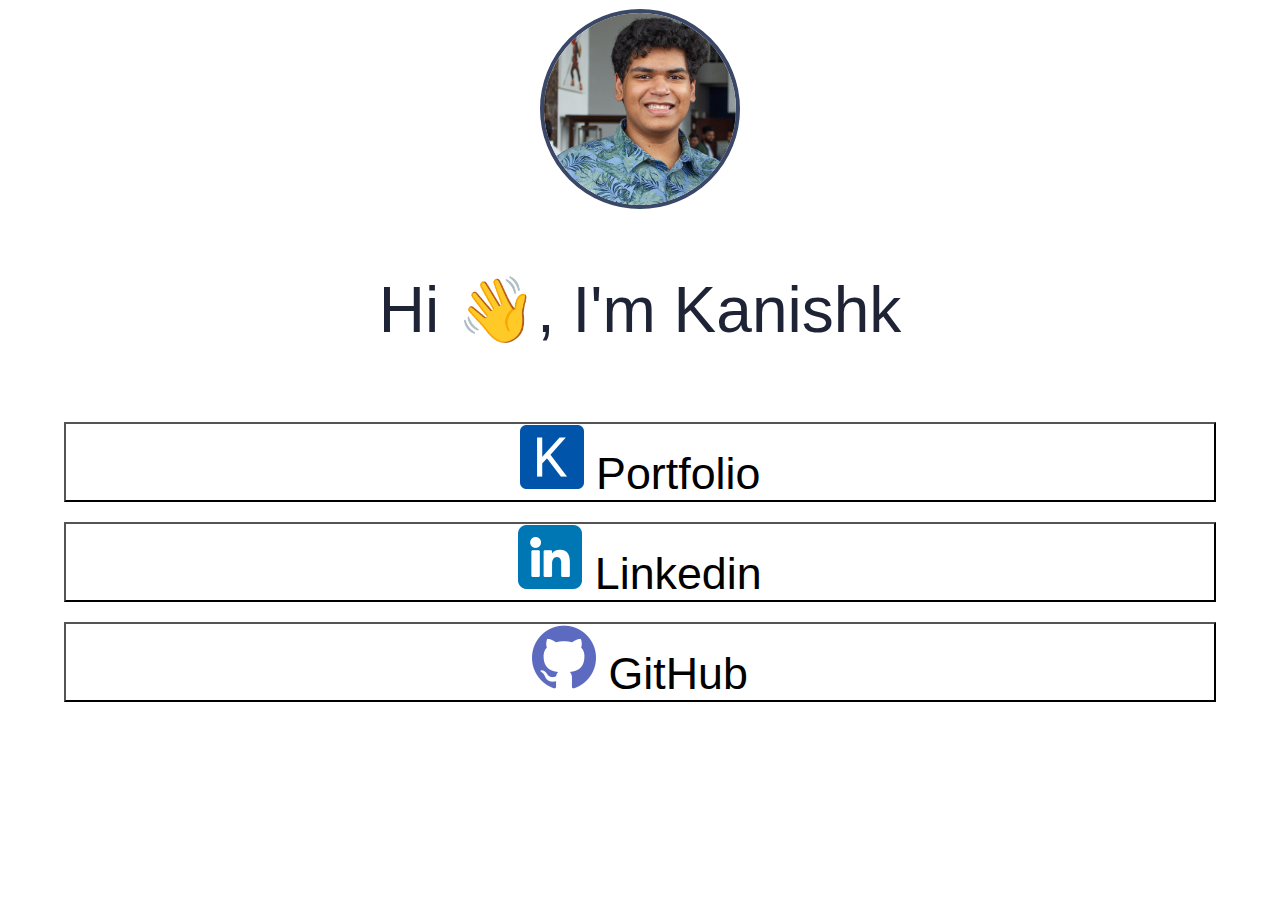
<file: index.html>
<!DOCTYPE html>
<html lang="en">
<head>
    <meta charset="UTF-8">
    <meta http-equiv="X-UA-Compatible" content="IE=edge">
    <meta name="viewport" content="width=device-width, initial-scale=1.0, shrink-to-fit=no">
    <title>Portfolio</title>
    <link href="https://cdn.jsdelivr.net/npm/bootstrap@5.0.2/dist/css/bootstrap.min.css" rel="stylesheet" integrity="sha384-EVSTQN3/azprG1Anm3QDgpJLIm9Nao0Yz1ztcQTwFspd3yD65VohhpuuCOmLASjC" crossorigin="anonymous">
    <link rel="stylesheet" href="style.css">
    <link rel="icon" type="image/x-icon" href="./images/android-chrome-512x512.png">
    <meta name="google-site-verification" content="zv8WB-scifCwqm4M_jiZzjDK6VLUNNUBu1rzVJpaXv8" />

</head>
<body>
    <div class="header">
        <img src="./images/Profile.jpg" class="profile">
        <p class="name">Hi 👋, I'm Kanishk</p>
    </div>

    <div class="links-section">
        
        <button  type="button" onclick=" location.href='https://kensac.github.io/portfolio/'" class="btn btn-light btn-lg btn-block border rounded">
            <img src="images/android-chrome-512x512.png" class="rounded mx-auto d-block" alt="...">
            Portfolio</button>
        <button  type="button" onclick=" location.href='https://www.linkedin.com/in/kanishk-sachdev/'" class="btn btn-light btn-lg btn-block border rounded">
            <img src="images/linkedin.png" class="rounded mx-auto d-block" alt="...">
            Linkedin</button>
        <button  type="button" onclick=" location.href='https://github.com/kensac'" class="btn btn-light btn-lg btn-block border rounded">
            <img src="images/github.png" class="rounded mx-auto d-block" alt="...">
            GitHub</button>

    </div>



    
    <script src="https://code.jquery.com/jquery-3.3.1.slim.min.js" integrity="sha384-q8i/X+965DzO0rT7abK41JStQIAqVgRVzpbzo5smXKp4YfRvH+8abtTE1Pi6jizo" crossorigin="anonymous"></script>
    <script src="https://cdn.jsdelivr.net/npm/popper.js@1.14.3/dist/umd/popper.min.js" integrity="sha384-ZMP7rVo3mIykV+2+9J3UJ46jBk0WLaUAdn689aCwoqbBJiSnjAK/l8WvCWPIPm49" crossorigin="anonymous"></script>
    <script src="https://cdn.jsdelivr.net/npm/bootstrap@4.1.3/dist/js/bootstrap.min.js" integrity="sha384-ChfqqxuZUCnJSK3+MXmPNIyE6ZbWh2IMqE241rYiqJxyMiZ6OW/JmZQ5stwEULTy" crossorigin="anonymous"></script>
  
</body>
</html>
</file>
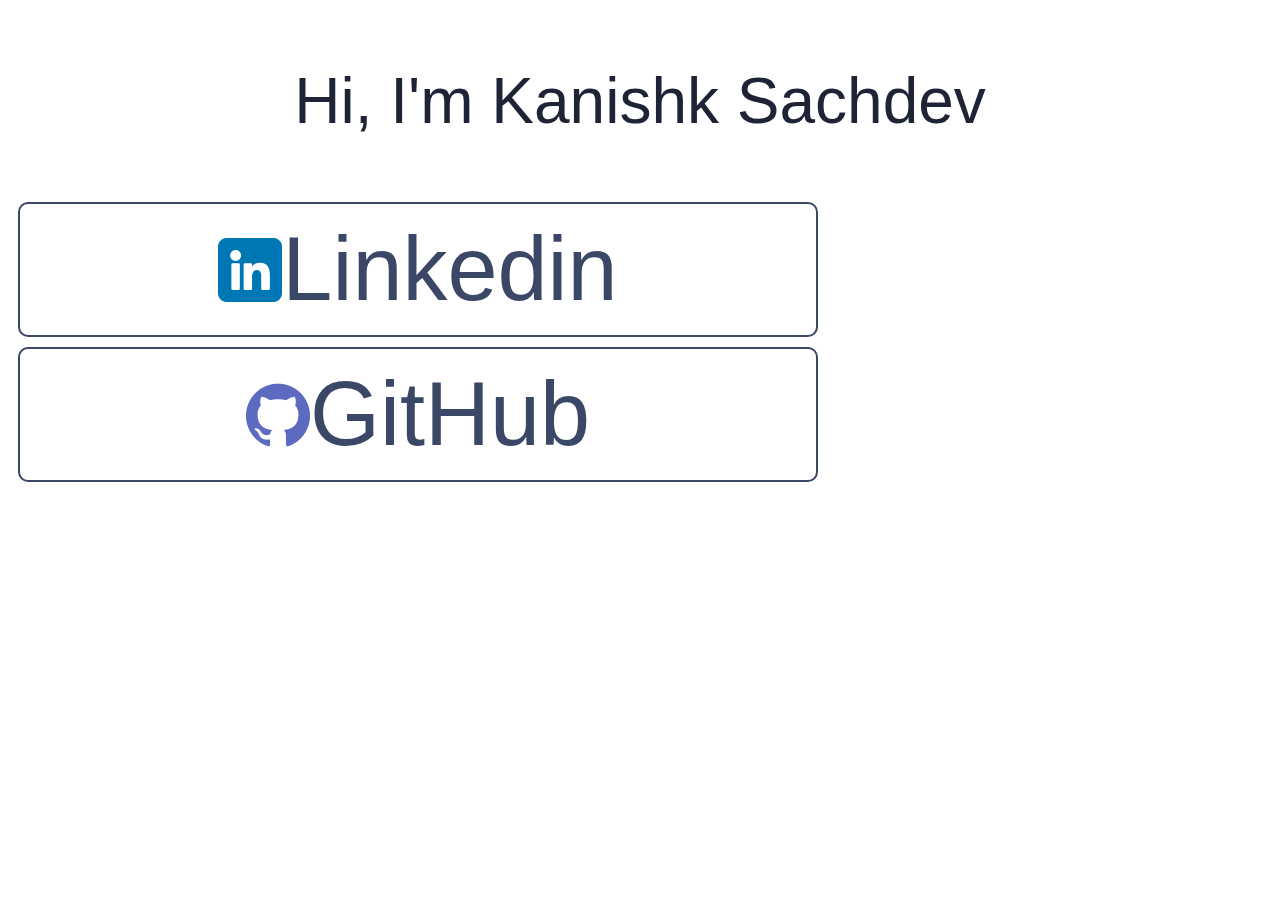
<file: main.html>
<!DOCTYPE html>
<html lang="en">
<head>
    <meta charset="UTF-8">
    <meta http-equiv="X-UA-Compatible" content="IE=edge">
    <meta name="viewport" content="width=device-width, initial-scale=1.0">
    <title>Links</title>
    <link rel="stylesheet" href="style.css">
</head>
<body>
    <div class="header">
        <p class="name">Hi, I'm Kanishk Sachdev</p>
    </div>
    <div class="links-section">
        <button class="links" onclick="location.href='https://www.linkedin.com/in/kanishk-sachdev/'"><img src="./images/linkedin.png">Linkedin</button>
        <button class="links" onclick=" location.href='https://github.com/kensac'"><img src="./images/github.png">GitHub</button>
    </div>
</body>
</html>
</file>
<file: style.css>
* {
    background-color: #FFFFFF;
    text-align: center;
    font-family: sans-serif;
}

div {
    align-items: center;
    justify-content: center;
}
.header {
    margin-top: 1vh;
    display: block;
    font-size: 5vw;
    color: #1E2335;
}
.links-section {
    display: block;
    justify-content: center;
}
.links-section img {
    display: inline-block;
    width: 5vw;
    height: auto;
}
.btn {
    font-size: 3.5vw;
    width: 90vw;
    margin: 10px;
}
 .links {
    color: #3A4766;
    font-size: 10vmin;
    margin: 10px;
    height: 15vmin;
    width: 70vw;
    max-width: 800px;
    border: 2px solid #3A4766;
    border-radius: 10px;
    justify-content: center;
    align-items: center;
    display: flex;
 }
 img {
    height: 1em;
    width: auto;
    display: block;
 }

 .profile {
    margin: auto;
    height: 3em;
    width: auto;
    border-radius: 50%;
    border-width: 4px;
    border-color: #3A4766;
    border-style: solid;
 }
</file>
